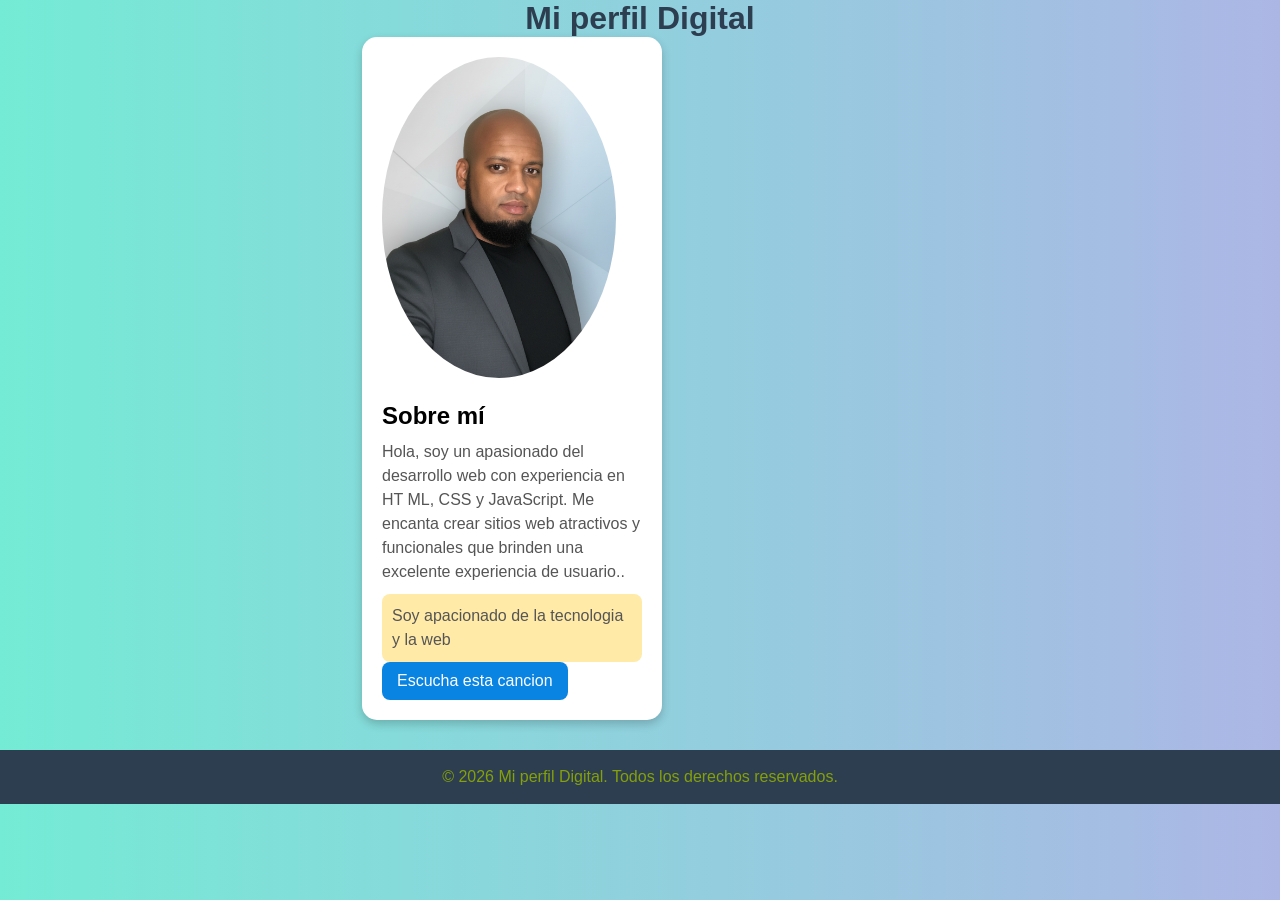
<file: Reyes_Alexander_Guia1_Css/Css-guia1/Ejercicios/index.html>
<!DOCTYPE html>
<html lang="en">
<head>
    <meta charset="UTF-8">
    <meta name="viewport" content="width=device-width, initial-scale=1.0">
    <title>Mi perfil Web</title>
    <!--Css interno-->
<style> p {
    color: #555;
    font-family: Verdana, Geneva, Tahoma, sans-serif;
    line-height: 1.5;
}
</style>
<!--Css externo-->
<link rel="stylesheet" href="estilos.css">


</head>

<header>
    <h1 style="color: #2c3e50; text-align: center;">Mi perfil Digital</h1>


</header>
<main class="contenedor">
    <section class="tarjeta">
        <img src="Foto perfil profesional.png" alt="imagen de perfil">
        <h2>Sobre mí</h2>
        <p>Hola, soy un apasionado del desarrollo web con experiencia en HT
            ML, CSS y JavaScript. Me encanta crear sitios
             web atractivos y funcionales que brinden una excelente experiencia de usuario..</p>
             <p class="destacado">Soy apacionado de la tecnologia y la web</p>
               <a href="https://www.youtube.com/watch?v=rLgzQ2vetRc" target="_blank" class="boton">Escucha esta cancion</a>
    </section>
</main>
<footer>
    <p style="text-align: center; color: #85a009;">© 2026 Mi perfil Digital. Todos los derechos reservados.</p>
<body>
    
</body>
</html>
</file>
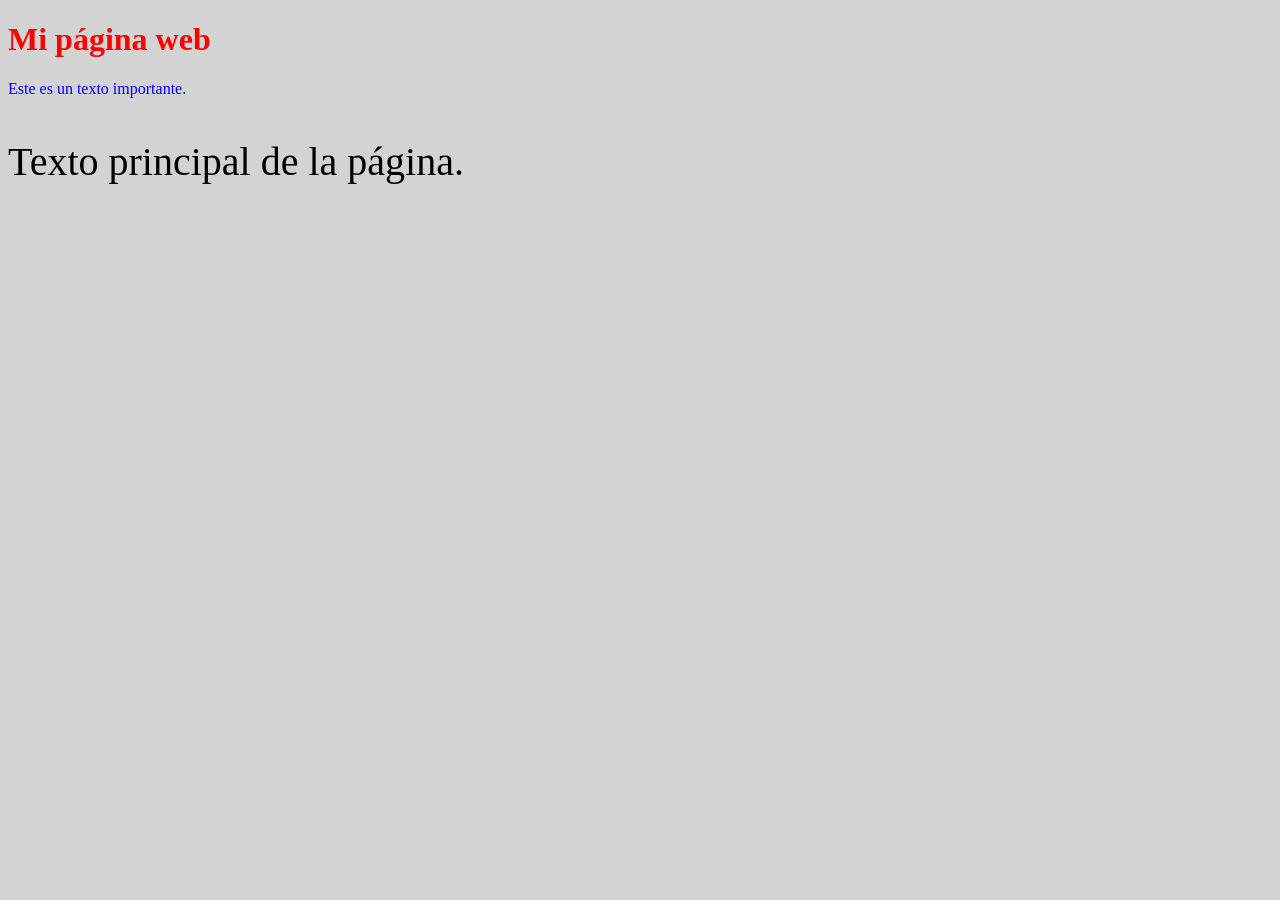
<file: Reyes_Alexander_Guia1_Css/Css-guia1/EjemplosCss/debug-css.html>
<!DOCTYPE html>
<html lang="es">

<head>
    <meta charset="UTF-8">
    <title>Laboratorio CSS</title>

    <style>
        /* ERROR 1: Selector incorrecto */
        #titulo {
            color: red; 
        }

        /* ERROR 2: Clase mal escrita */
        .destacado {
            color: blue;
        }

        /* ERROR 3: ID mal aplicado */
        #principal {
            font-size: 40px;
        }

        /* ERROR 4: Selector universal mal usado */
        body {
            background-color: lightgray;
        }
    </style>
</head>

<body>

    <h1 id="titulo">Mi página web</h1>

    <p class="destacado">Este es un texto importante.</p>

    <p id="principal">Texto principal de la página.</p>

</body>

</html>
</file>
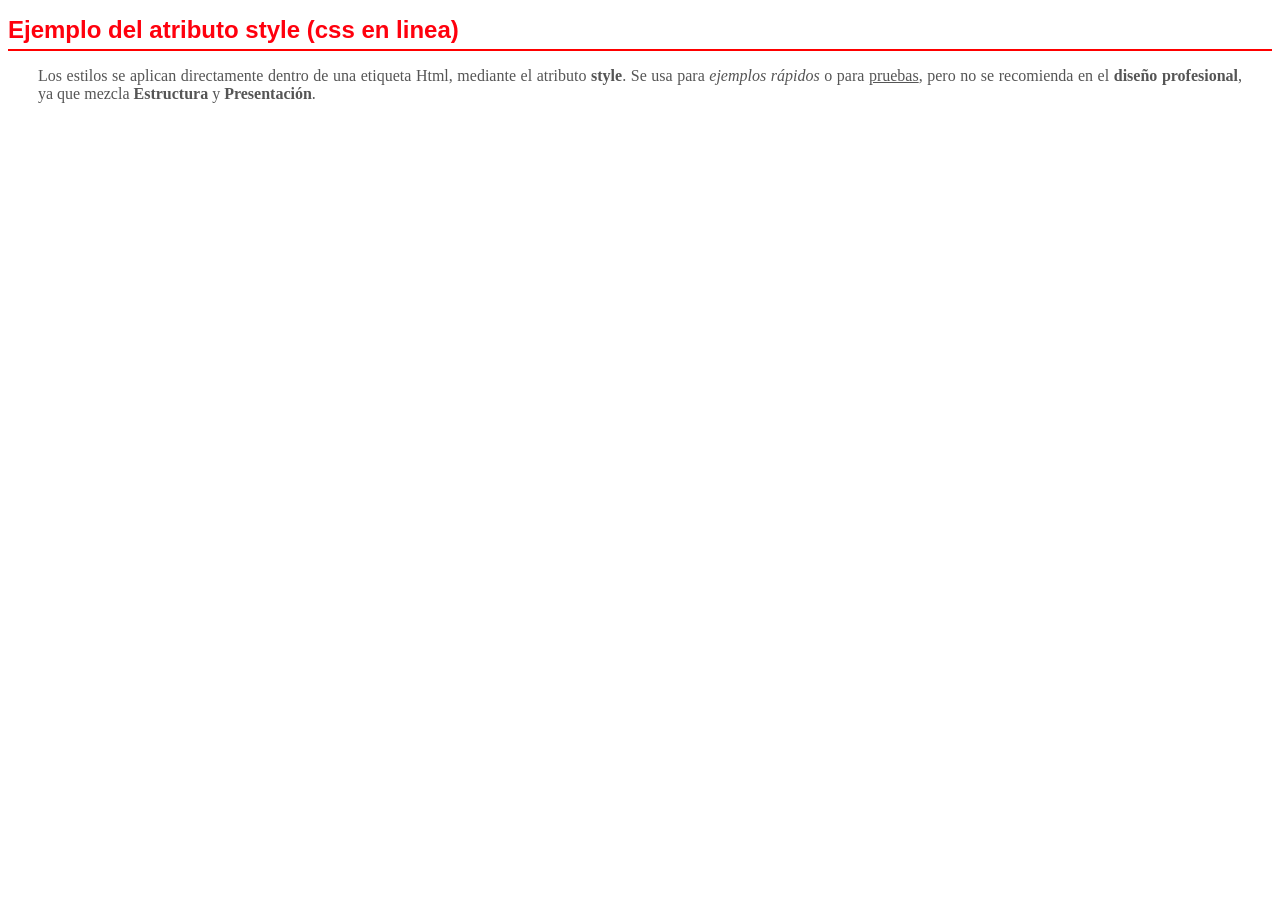
<file: Reyes_Alexander_Guia1_Css/Css-guia1/EjemplosCss/ejemploCss.html>
<!DOCTYPE html>
<html lang="en">
<head>
    <meta charset="UTF-8">
    <meta name="viewport" content="width=device-width, initial-scale=1.0">
    <title>Ejemplo de estilo sin CSS</title>
</head>
<body>
    <h1 style="color: rgb(255, 0, 13); font-family: arial; font-size: 24px; border-bottom: 2px solid red; padding-bottom: 5px;">Ejemplo del atributo style (css en linea)
        
    </h1>
    <p style="color: #555; font-family: Verdana; font-size: 16px; text-align: justify; margin-left: 30px; margin-right: 30px;">Los estilos se aplican directamente dentro de una etiqueta 
        Html, mediante el atributo <b>style</b>. 
        Se usa para <i>ejemplos rápidos</i> o para <u>pruebas</u>, pero no se recomienda en el <b> diseño profesional</b>, ya que mezcla <b>Estructura</b> y <b>Presentación</b>. 
        
    </p>

</body>
</html>
</file>
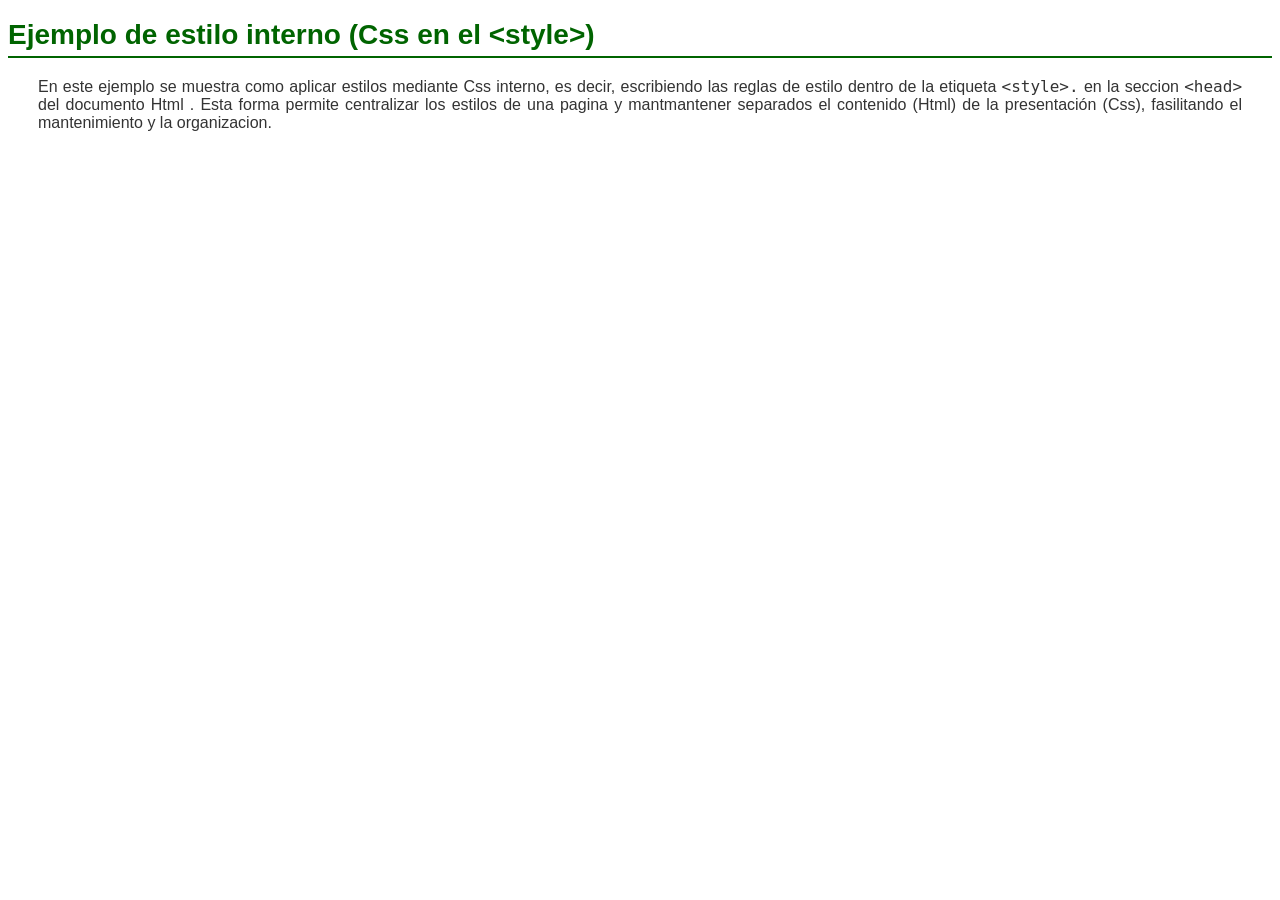
<file: Reyes_Alexander_Guia1_Css/Css-guia1/EjemplosCss/ejemploCss2.html>
<!DOCTYPE html>
<html lang="en">
<head>
    <meta charset="UTF-8">
    <meta name="viewport" content="width=device-width, initial-scale=1.0">
    <title>Ejemplo de Css interno</title>
    <style>
        /* Estilos para el encabezado */
        h1 {
            color: darkgreen;
            font-family: arial, sans-serif;
            font-size: 28px;
            border-bottom: 2px solid darkgreen;
            padding-bottom: 5px;
        }
        /* Estilos para el párrafo */
        p {
            color: #333333 ;
            font-family: Verdana , sans-serif;
            font-size: 16px;
            text-align: justify;
            margin-left: 30px;
            margin-right: 30px;
        }
    </style>
</head>
<body>
    <h1 >Ejemplo de estilo interno (Css en el &lt;style&gt;)</h1>
    <p >En este ejemplo se muestra como aplicar estilos mediante Css interno, es decir, escribiendo las reglas de estilo dentro de la etiqueta <code>&lt;style&gt;.</code> 
    en la seccion <code>&lt;head&gt;</code> del documento Html . Esta forma permite centralizar los estilos de una pagina y mantmantener separados 
    el contenido (Html) de la presentación (Css), fasilitando el mantenimiento y la organizacion.
    </p> 
</body>
</html>
</file>
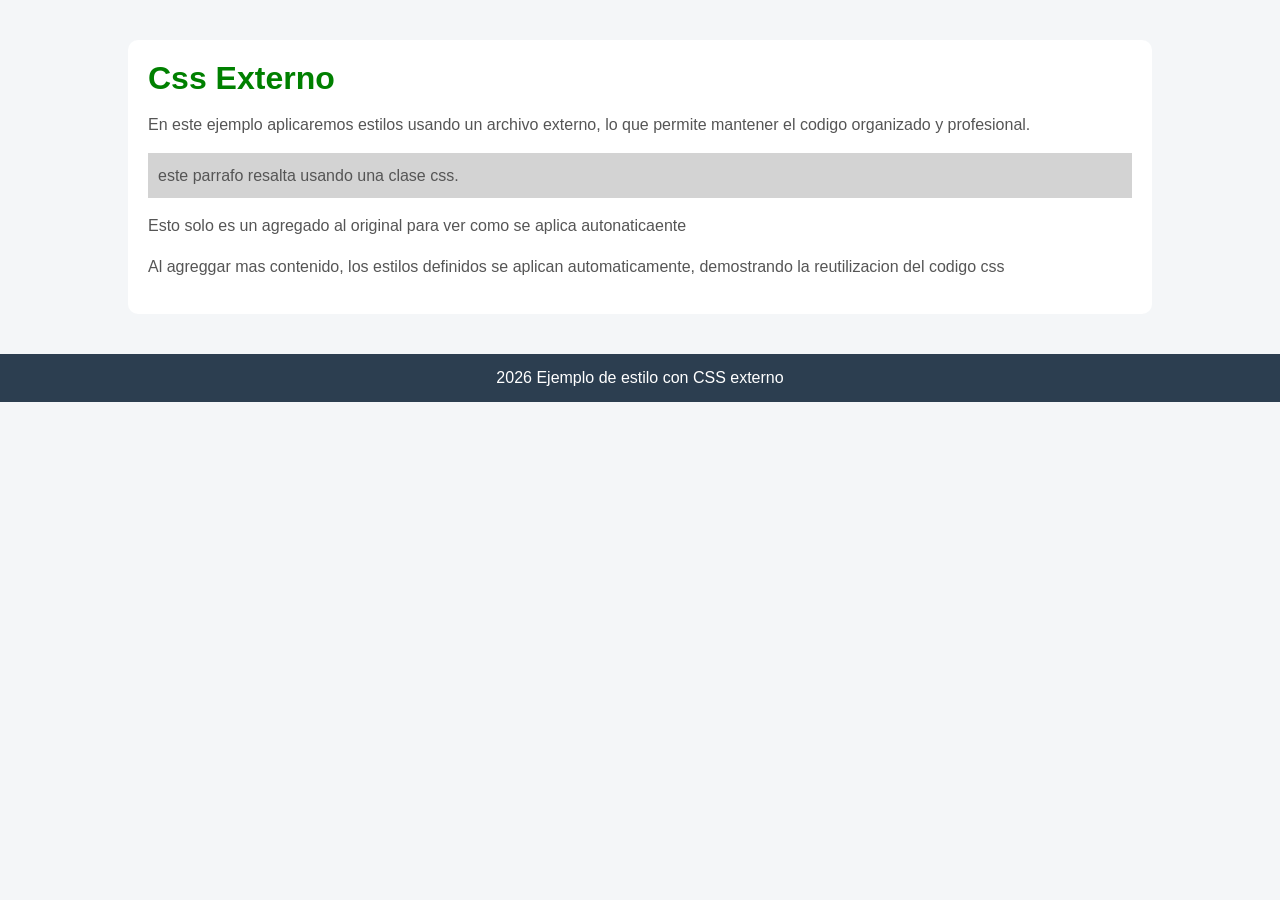
<file: Reyes_Alexander_Guia1_Css/Css-guia1/EjemplosCss/ejemploCss3.html>
<!DOCTYPE html>
<html lang="en">
<head>
    <link rel="stylesheet" href="estilos.css">
    <meta charset="UTF-8">
    <meta name="viewport" content="width=device-width, initial-scale=1.0">
    <title>Css esterno</title>
</head>
<body>
    
<div class="contenedor">
    <h1> Css Externo</h1>
    <p>En este ejemplo aplicaremos estilos usando un archivo externo, lo que permite mantener el codigo organizado y profesional.</p>

<p class="destacado"> 
    este parrafo resalta usando una clase css.
</p>
<p>Esto solo es un agregado al original para ver como se aplica autonaticaente</p>

<p> Al agreggar mas contenido, los estilos definidos se aplican automaticamente, demostrando la reutilizacion del codigo css</p>
</div>

<footer> 2026 Ejemplo de estilo con CSS externo</footer>
</body>
</html>
</file>
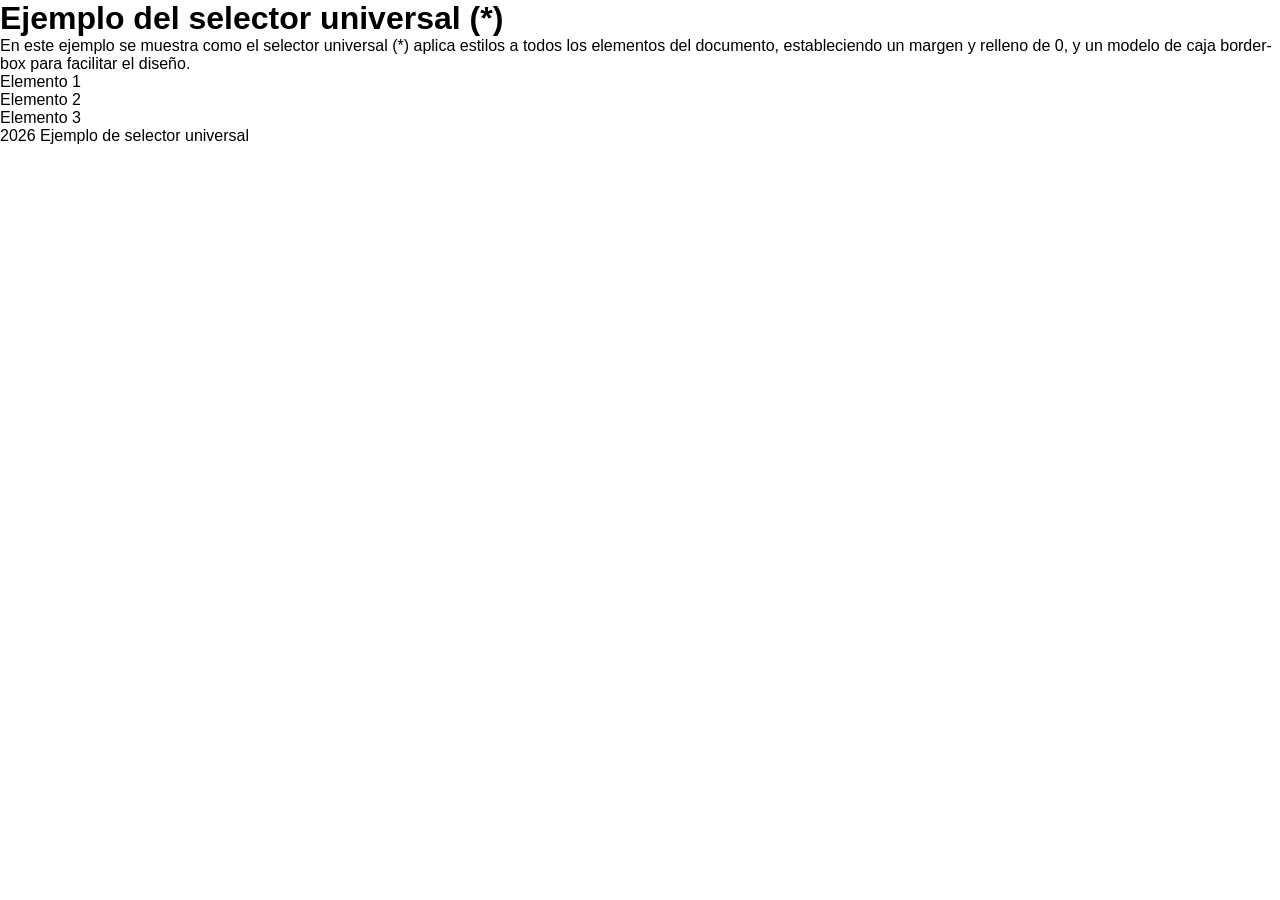
<file: Reyes_Alexander_Guia1_Css/Css-guia1/EjemplosCss/ejemploselectorUniversal.html>
<!DOCTYPE html>
<html lang="en">
<head>
    <meta charset="UTF-8">
    <meta name="viewport" content="width=device-width, initial-scale=1.0">
    <title>Selector Universal</title>
    <style>
        /* El selector universal (*) aplica estilos a todos los elementos */
        * {
            margin: 0;
            padding: 0;
            box-sizing: border-box;
            font-family: Arial, sans-serif;
        
        }</style>   
</head>
<body>
    <h1>Ejemplo del selector universal (*)</h1>
    <p>En este ejemplo se muestra como el selector universal
         (*) aplica estilos a todos los elementos del documento, 
         estableciendo un margen y relleno de 0, y un modelo de caja border-box para facilitar el diseño.</p>
    <ul>
        <li>Elemento 1</li>
        <li>Elemento 2</li>
        <li>Elemento 3</li>
    </ul>
    <footer>2026 Ejemplo de selector universal</footer>
</body>
</html>
</file>
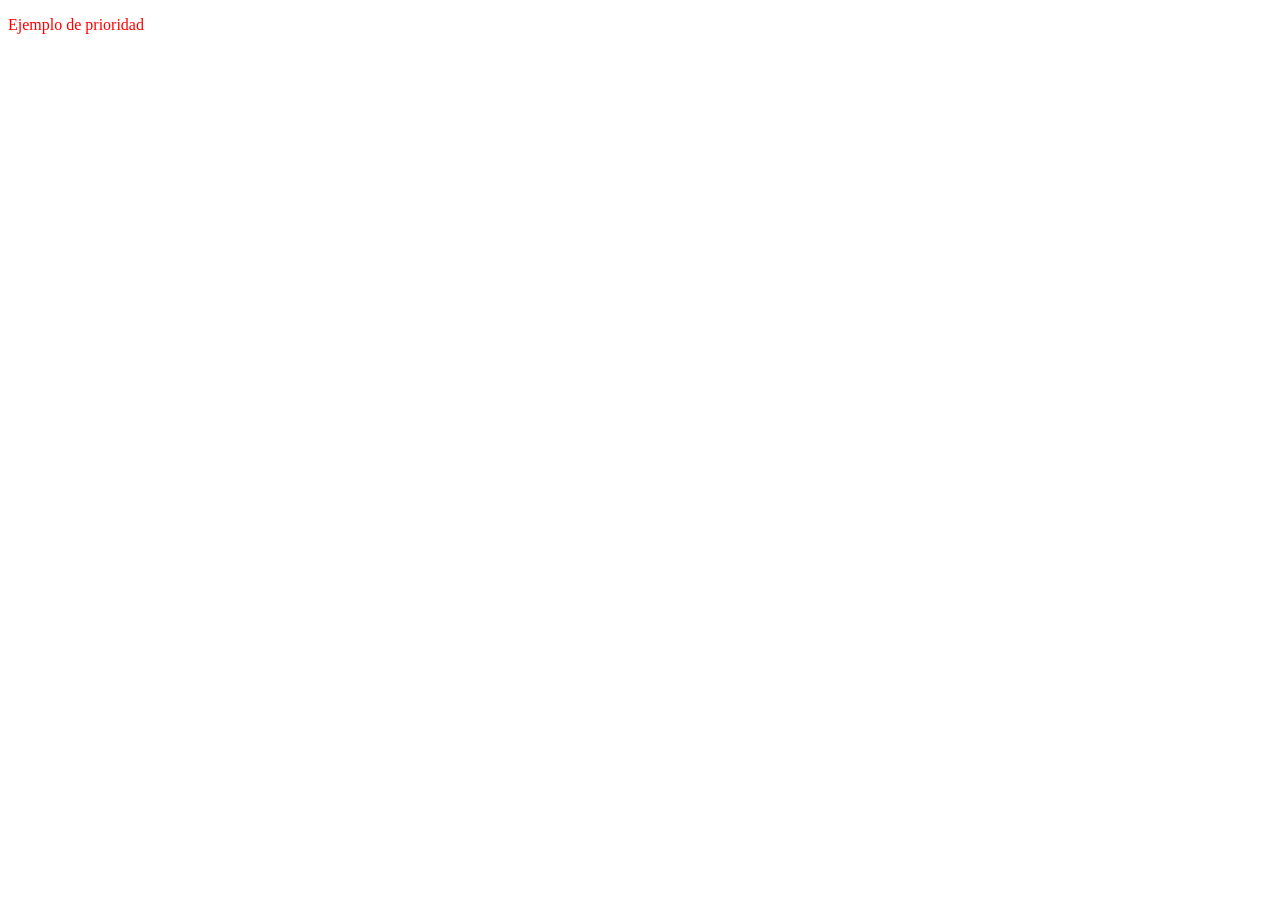
<file: Reyes_Alexander_Guia1_Css/Css-guia1/EjemplosCss/prioridadSelectores.html>
<!DOCTYPE html>
<html lang="en">

<head>
    <meta charset="UTF-8">
    <meta name="viewport" content="width=device-width, initial-scale=1.0">
    <title>Document</title>
    <style>
        p {
            color: blue;
        }

        .rojo {
            color: green;
        }

        #texto {
            color: red;
        }
    </style>
</head>

<body>
    <p id="texto" class="rojo">Ejemplo de prioridad</p>
</body>

</html>
</file>
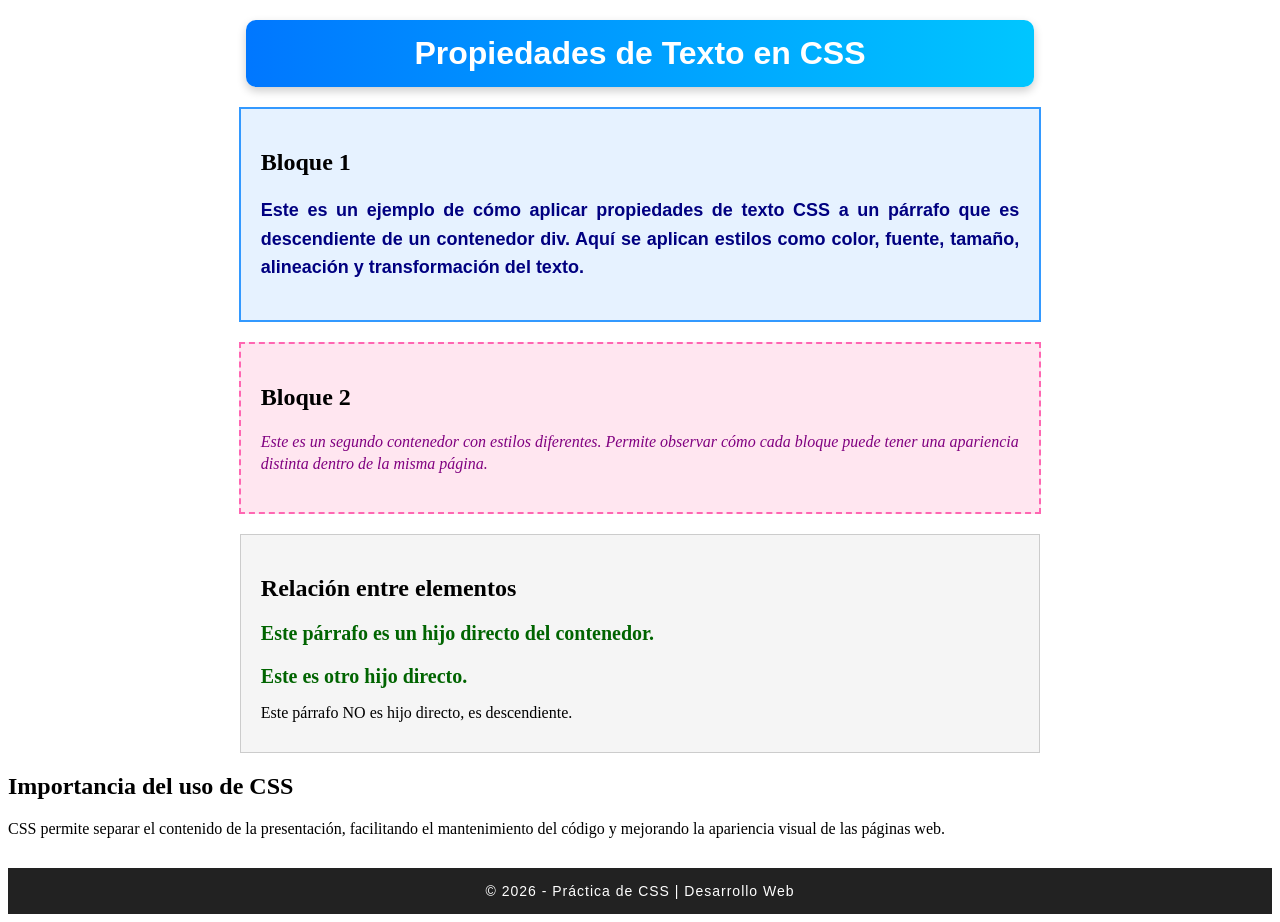
<file: Reyes_Alexander_Guia1_Css/Css-guia1/EjemplosCss/SelectoresAvanzados.html>
<!DOCTYPE html>
<html lang="es">

<head>
    <meta charset="UTF-8">
    <meta name="viewport" content="width=device-width, initial-scale=1.0">
    <title>Ejemplo de Propiedades de Texto</title>

    <link rel="stylesheet" href="estilosAvz.css">
</head>

<body>

    <h1>Propiedades de Texto en CSS</h1>

    <div class="caja">
        <h2>Bloque 1</h2>
        <p>
            Este es un ejemplo de cómo aplicar propiedades de texto CSS a un párrafo que es descendiente de un 
            contenedor div. Aquí se aplican estilos como color, fuente, tamaño, alineación y transformación del texto.
        </p>
    </div>

    <div class="caja2">
        <h2>Bloque 2</h2>
        <p>
            Este es un segundo contenedor con estilos diferentes. Permite observar cómo cada bloque puede tener una 
            apariencia distinta dentro de la misma página.
        </p>
    </div>

    <div class="contenedor">
        <h2>Relación entre elementos</h2>

        <p>Este párrafo es un hijo directo del contenedor.</p>
        <p>Este es otro hijo directo.</p>

        <div>
            <p>Este párrafo NO es hijo directo, es descendiente.</p>
        </div>
    </div>

    <div class="info">
        <h2>Importancia del uso de CSS</h2>
        <p>
            CSS permite separar el contenido de la presentación, facilitando el mantenimiento del código y mejorando la 
            apariencia visual de las páginas web.
        </p>
    </div>

    <footer>
        <p>&copy; 2026 - Práctica de CSS | Desarrollo Web</p>
    </footer>

</body>

</html>
</file>
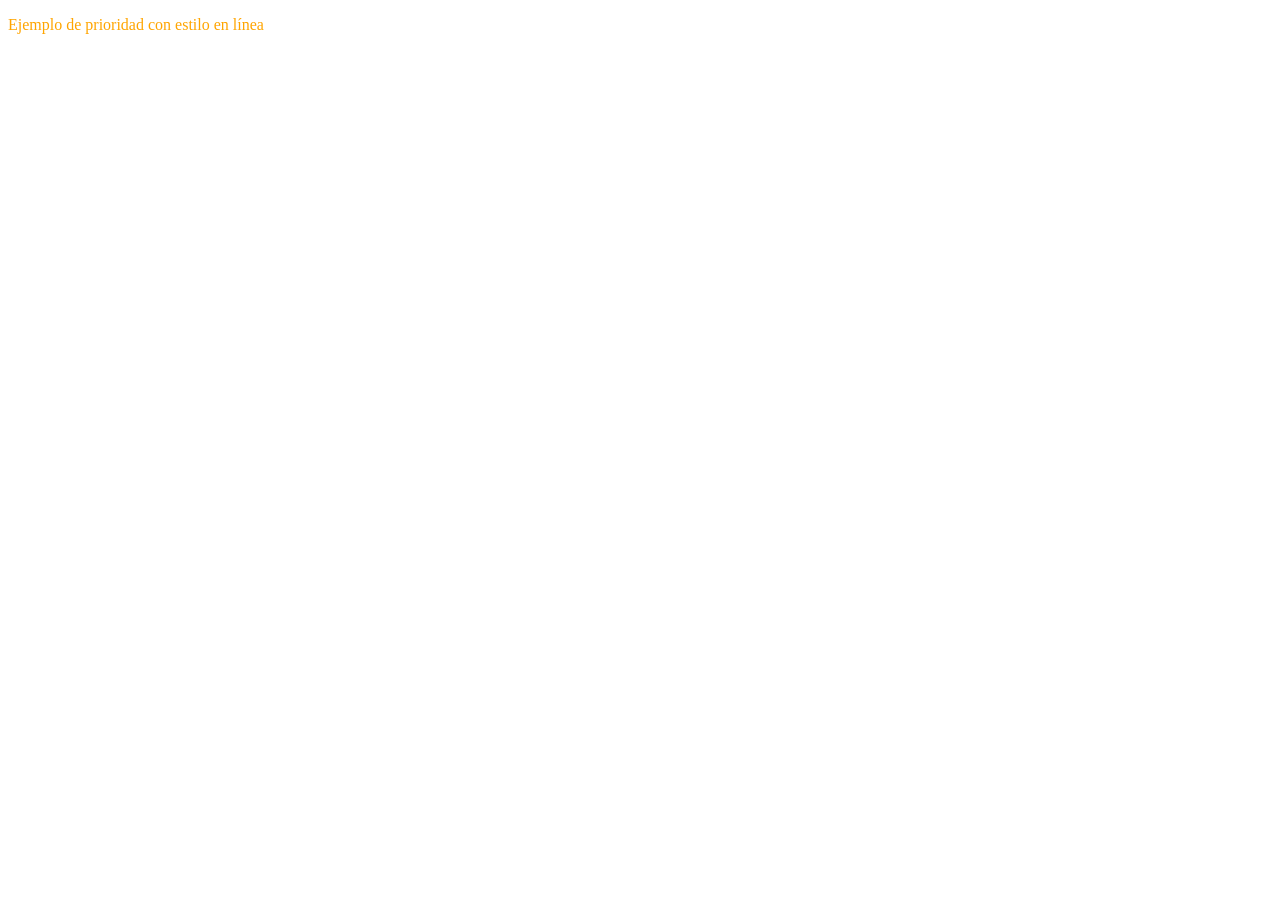
<file: Reyes_Alexander_Guia1_Css/Css-guia1/EjemplosCss/selectoresPrioridaMax.html>
<!DOCTYPE html>
<html lang="es">

<head>
    <meta charset="UTF-8">
    <title>Prioridad de Selectores</title>

    <style>
        p {
            color: blue;
        }

        .rojo {
            color: green;
        }

        #texto {
            color: red;
        }
    </style>
</head>

<body>

    <p id="texto" class="rojo" style="color: orange;">
        Ejemplo de prioridad con estilo en línea
    </p>

</body>

</html>
</file>
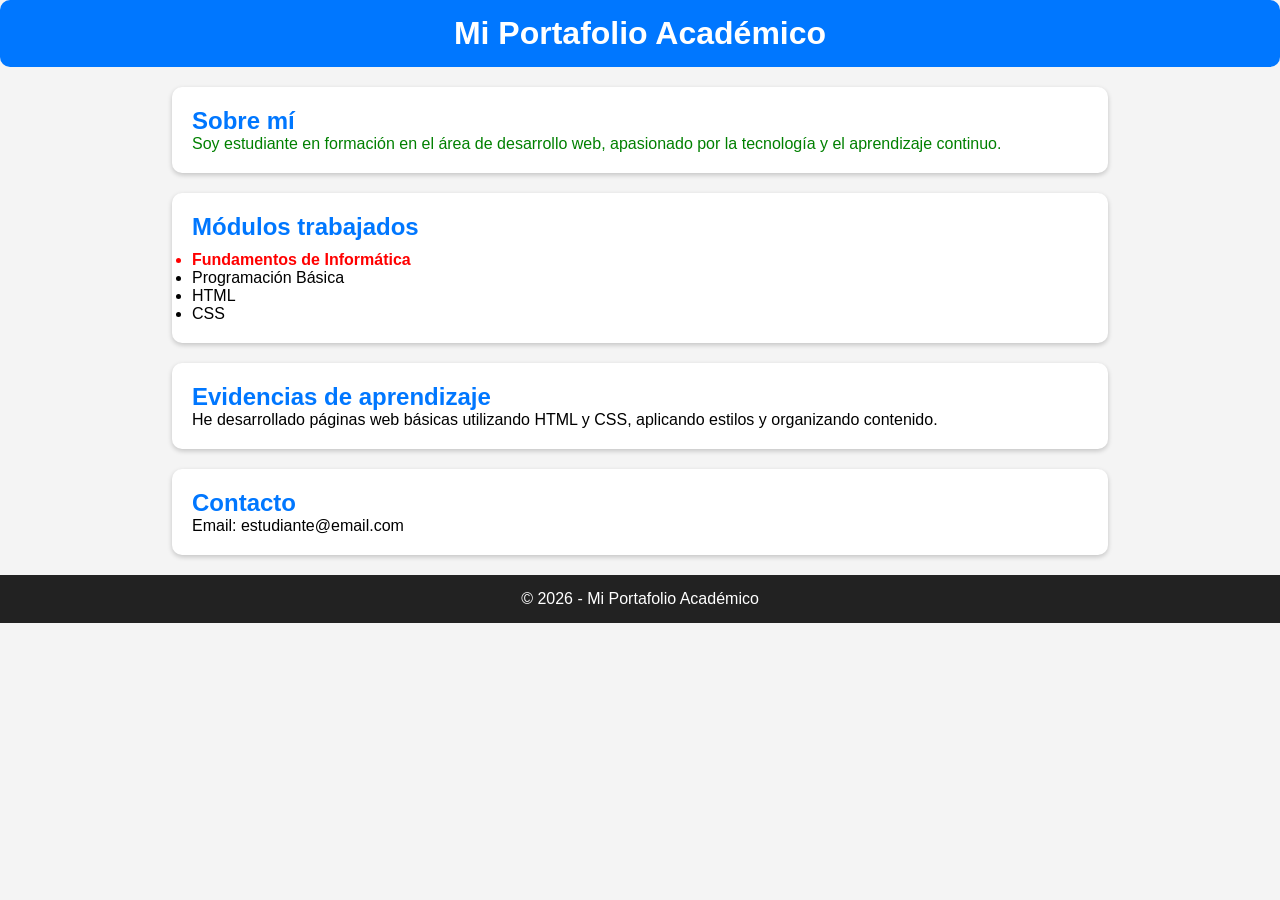
<file: Reyes_Alexander_Guia1_Css/Css-guia1/Ejercicios/portafolioAcademico.html>
<!DOCTYPE html>
<html lang="es">
<head>
    <meta charset="UTF-8">
    <title>Portafolio Académico</title>

    <style>
        h1 {
            text-align: center;
            color: white;
            background-color: #0077ff;
            padding: 15px;
        }

        h2 {
            color: #0077ff;
        }
    </style>

    <link rel="stylesheet" href="estilos1.css">
</head>

<body>

    <h1 id="titulo">Mi Portafolio Académico</h1>

    <div class="seccion">
        <h2>Sobre mí</h2>

        <p style="color: green;">
            Soy estudiante en formación en el área de desarrollo web, apasionado por la tecnología y el aprendizaje continuo.
        </p>
    </div>

    <div class="seccion">
        <h2>Módulos trabajados</h2>
        <ul>
            <li class="destacado">Fundamentos de Informática</li>
            <li>Programación Básica</li>
            <li>HTML</li>
            <li>CSS</li>
        </ul>
    </div>

    <div class="seccion">
        <h2>Evidencias de aprendizaje</h2>
        <p>He desarrollado páginas web básicas utilizando HTML y CSS, aplicando estilos y organizando contenido.</p>
    </div>

    <div class="seccion" id="contacto">
        <h2>Contacto</h2>
        <p>Email: estudiante@email.com</p>
    </div>

    <footer>
        <p>&copy; 2026 - Mi Portafolio Académico</p>
    </footer>

</body>
</html>
</file>
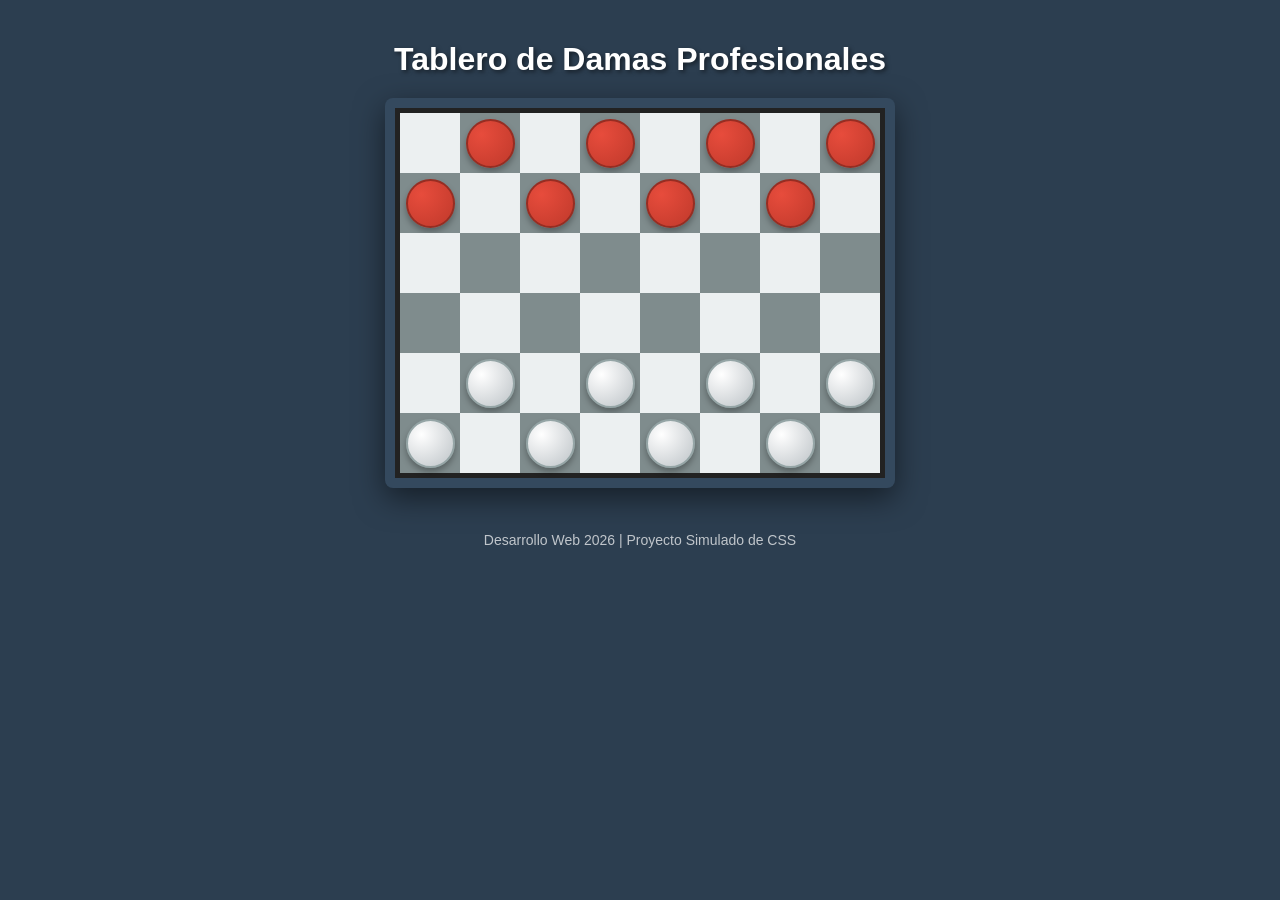
<file: Reyes_Alexander_Guia1_Css/Css-guia1/proyecto-simulado/TableroDamas.html>
<!DOCTYPE html>
<html lang="es">
<head>
    <meta charset="UTF-8">
    <meta name="viewport" content="width=device-width, initial-scale=1.0">
    <title>Proyecto Final - Tablero de Damas</title>
    <link rel="stylesheet" href="style.css">
</head>
<body>

    <h1>Tablero de Damas Profesionales</h1>

    <div class="tablero-contenedor">
        <div class="tablero">
            <div class="celda clara"></div>
            <div class="celda oscura"><div class="pieza roja"></div></div>
            <div class="celda clara"></div>
            <div class="celda oscura"><div class="pieza roja"></div></div>
            <div class="celda clara"></div>
            <div class="celda oscura"><div class="pieza roja"></div></div>
            <div class="celda clara"></div>
            <div class="celda oscura"><div class="pieza roja"></div></div>

            <div class="celda oscura"><div class="pieza roja"></div></div>
            <div class="celda clara"></div>
            <div class="celda oscura"><div class="pieza roja"></div></div>
            <div class="celda clara"></div>
            <div class="celda oscura"><div class="pieza roja"></div></div>
            <div class="celda clara"></div>
            <div class="celda oscura"><div class="pieza roja"></div></div>
            <div class="celda clara"></div>

            <div class="celda clara"></div>
            <div class="celda oscura"></div>
            <div class="celda clara"></div>
            <div class="celda oscura"></div>
            <div class="celda clara"></div>
            <div class="celda oscura"></div>
            <div class="celda clara"></div>
            <div class="celda oscura"></div>

            <div class="celda oscura"></div>
            <div class="celda clara"></div>
            <div class="celda oscura"></div>
            <div class="celda clara"></div>
            <div class="celda oscura"></div>
            <div class="celda clara"></div>
            <div class="celda oscura"></div>
            <div class="celda clara"></div>

            <div class="celda clara"></div>
            <div class="celda oscura"><div class="pieza blanca"></div></div>
            <div class="celda clara"></div>
            <div class="celda oscura"><div class="pieza blanca"></div></div>
            <div class="celda clara"></div>
            <div class="celda oscura"><div class="pieza blanca"></div></div>
            <div class="celda clara"></div>
            <div class="celda oscura"><div class="pieza blanca"></div></div>

            <div class="celda oscura"><div class="pieza blanca"></div></div>
            <div class="celda clara"></div>
            <div class="celda oscura"><div class="pieza blanca"></div></div>
            <div class="celda clara"></div>
            <div class="celda oscura"><div class="pieza blanca"></div></div>
            <div class="celda clara"></div>
            <div class="celda oscura"><div class="pieza blanca"></div></div>
            <div class="celda clara"></div>
        </div>
    </div>

    <footer>
        <p>Desarrollo Web 2026 | Proyecto Simulado de CSS</p>
    </footer>

</body>
</html>
</file>
<file: Reyes_Alexander_Guia1_Css/Css-guia1/Ejercicios/estilos.css>
/*reset*/
*{
    margin: 0;
    padding: 0;
    box-sizing: border-box;
}
/*fondo general*/
body {
    font-family: Arial, Helvetica, sans-serif ;
      background: linear-gradient(to right, #74ebd5, #acb6e5);
    
}

/*contenedor*/
.contenedor {display: flex;
    justify-content: center;
    width: 80%;
    margin-top: 40px auto;
    
} 
/* tarjeta*/
.tarjeta {
    background-color: white;
    border-radius: 15px;
    padding: 20px;
    width: 300px;
    box-shadow: 0 4px 10px rgba(0, 0, 0, 0.2);
   
}
/* imagen*/
.tarjeta img {
    width: 90%;
    border-radius: 50%;
    margin-bottom: 20px;
}
/* titulo*/
h2{ margin-bottom: 10px;} 
/* destacado*/  
.destacado {
    background-color: #ffeaa7;
    padding: 10px;
    border-radius: 8px;
    margin-top: 10px;
}
/* boton*/
.boton {
    display: inline-block;
    padding: 10px 15px;
    background-color: #0984e3;
    color: white;
    text-decoration: none;
    border-radius: 8px;
   
}
/*footer*/
footer {
    text-align: center;
    padding: 15px;
    background-color: #2c3e50;
    color: white;
    margin-top: 30px;
}
</file>
<file: Reyes_Alexander_Guia1_Css/Css-guia1/EjemplosCss/estilos.css>
/* Reset basico*/
* {
    margin: 0;
    padding: 0;
    box-sizing: border-box;
}
/*Estilo General*/
body {background-color: #f4f6f8 ;
    font-family: Arial, sans-serif;
    
}
/* contenedor */
.contenedor {
    width: 80%;
    margin: 40px auto;
    padding: 20px;
    background-color: white;
    border-radius: 10px;
}

/* Titulo */
h1 {
    color: green;
    margin-bottom: 15px;
}
/* Parrafo */
p {
    color: #555;
    line-height: 1.5;
    margin-bottom: 15px;
}
/* Destacado */
.destacado {
    background-color: lightgray;
    padding: 10px;
    border-radius: 5px solid #fdcb6e;   
}
/*footer*/
footer { 
    text-align: center;
    padding: 15px;
    background-color: #2c3e50;
    color: white;
    margin-top: 20px;
}
/*mejorar separacion de parrafos */
p {
    color: #555;
    margin-bottom: 15px;
    line-height: 1.6;
}
</file>
<file: Reyes_Alexander_Guia1_Css/Css-guia1/EjemplosCss/estilosAvz.css>
/* =========================
   CONTENEDORES (preparación Box Model)
   ========================= */

/* Primer contenedor */
.caja {
    background-color: #e6f2ff;
    border: 2px solid #3399ff;
    padding: 20px;
    width: 60%;
    margin: 20px auto;
}

/* Segundo contenedor */
.caja2 {
    background-color: #ffe6f0;
    border: 2px dashed #ff66b2;
    padding: 20px;
    width: 60%;
    margin: 20px auto;
}

/* Contenedor general */
.contenedor {
    background-color: #f5f5f5;
    border: 1px solid #ccc;
    padding: 20px;
    width: 60%;
    margin: 20px auto;
}

/* =========================
   PROPIEDADES DE TEXTO
   ========================= */

/* Texto en el primer bloque */
.caja p {
    color: navy;
    font-family: Arial, sans-serif;
    font-size: 18px;
    font-weight: bold;
    text-align: justify;
    line-height: 1.6;
}

/* Texto en el segundo bloque */
.caja2 p {
    color: purple;
    font-family: 'Times New Roman', serif;
    font-size: 16px;
    font-style: italic;
    text-align: left;
    line-height: 1.4;
}

/* =========================
   SELECTORES (clave del ejercicio)
   ========================= */

/* Solo hijos directos */
.contenedor > p {
    color: darkgreen;
    font-weight: bold;
    font-size: 20px;
}

/* Todos los párrafos dentro del contenedor */
.contenedor p {
    margin-bottom: 10px;
}

/* =========================
   TÍTULO PRINCIPAL
   ========================= */

h1 {
    text-align: center;
    font-family: 'Segoe UI', Tahoma, sans-serif;
    font-size: 32px;
    color: white;
    background: linear-gradient(90deg, #0077ff, #00c6ff);
    padding: 15px;
    border-radius: 10px;
    width: 60%;
    margin: 20px auto;
    box-shadow: 0px 4px 10px rgba(0, 0, 0, 0.2);
}

/* =========================
   FOOTER MODERNO
   ========================= */

footer {
    background-color: #222;
    color: #fff;
    text-align: center;
    padding: 15px;
    margin-top: 30px;
    font-family: Arial, sans-serif;
    font-size: 14px;
}

footer p {
    margin: 0;
    letter-spacing: 1px;
}

/* =========================
   EFECTO HOVER (opcional)
   ========================= */

footer:hover {
    background-color: #0077ff;
    transition: 0.3s;
}
</file>
<file: Reyes_Alexander_Guia1_Css/Css-guia1/Ejercicios/estilos1.css>
/* * Selector universal */
* {
    margin: 0;
    padding: 0;
    font-family: Arial, sans-serif;
}

/* * Fondo general */
body {
    background-color: #f4f4f4;
}

/* * Selector de ID */
#titulo {
    border-radius: 10px;
}

/* * Secciones */
.seccion {
    background-color: white;
    margin: 20px auto;
    padding: 20px;
    width: 70%;
    border-radius: 10px;
    box-shadow: 0px 2px 5px rgba(0,0,0,0.2);
}

/* * Selector de clase */
.destacado {
    color: red;
    font-weight: bold;
}

/* * Lista */
ul {
    margin-top: 10px;
}

/* * Footer */
footer {
    text-align: center;
    background-color: #222;
    color: white;
    padding: 15px;
    margin-top: 20px;
}
</file>
<file: Reyes_Alexander_Guia1_Css/Css-guia1/proyecto-simulado/style.css>
/* Estilos Globales */
body {
    background-color: #2c3e50;
    font-family: 'Arial', sans-serif;
    display: flex;
    flex-direction: column;
    align-items: center;
    margin: 0;
    padding: 20px;
    color: white;
}

h1 {
    margin-bottom: 20px;
    text-shadow: 2px 2px 4px rgba(0,0,0,0.5);
}

/* Contenedor del Tablero */
.tablero-contenedor {
    padding: 10px;
    background-color: #34495e;
    border-radius: 8px;
    box-shadow: 0 10px 30px rgba(0,0,0,0.5);
}

.tablero {
    display: grid;
    grid-template-columns: repeat(8, 60px);
    grid-template-rows: repeat(6, 60px);
    border: 5px solid #222;
}

/* Celdas */
.celda {
    width: 60px;
    height: 60px;
    display: flex;
    justify-content: center;
    align-items: center;
}

.clara {
    background-color: #ecf0f1;
}

.oscura {
    background-color: #7f8c8d;
}

/* Piezas */
.pieza {
    width: 45px;
    height: 45px;
    border-radius: 50%;
    cursor: pointer;
    transition: transform 0.2s, box-shadow 0.2s;
    box-shadow: 0 4px 6px rgba(0,0,0,0.3);
}

.roja {
    background: radial-gradient(circle at 30% 30%, #e74c3c, #c0392b);
    border: 2px solid #962d22;
}

.blanca {
    background: radial-gradient(circle at 30% 30%, #ffffff, #bdc3c7);
    border: 2px solid #95a5a6;
}

/* Efectos Interactivos */
.pieza:hover {
    transform: scale(1.1);
    box-shadow: 0 0 15px rgba(255, 255, 255, 0.5);
}

footer {
    margin-top: 30px;
    font-size: 14px;
    opacity: 0.7;
}
</file>
